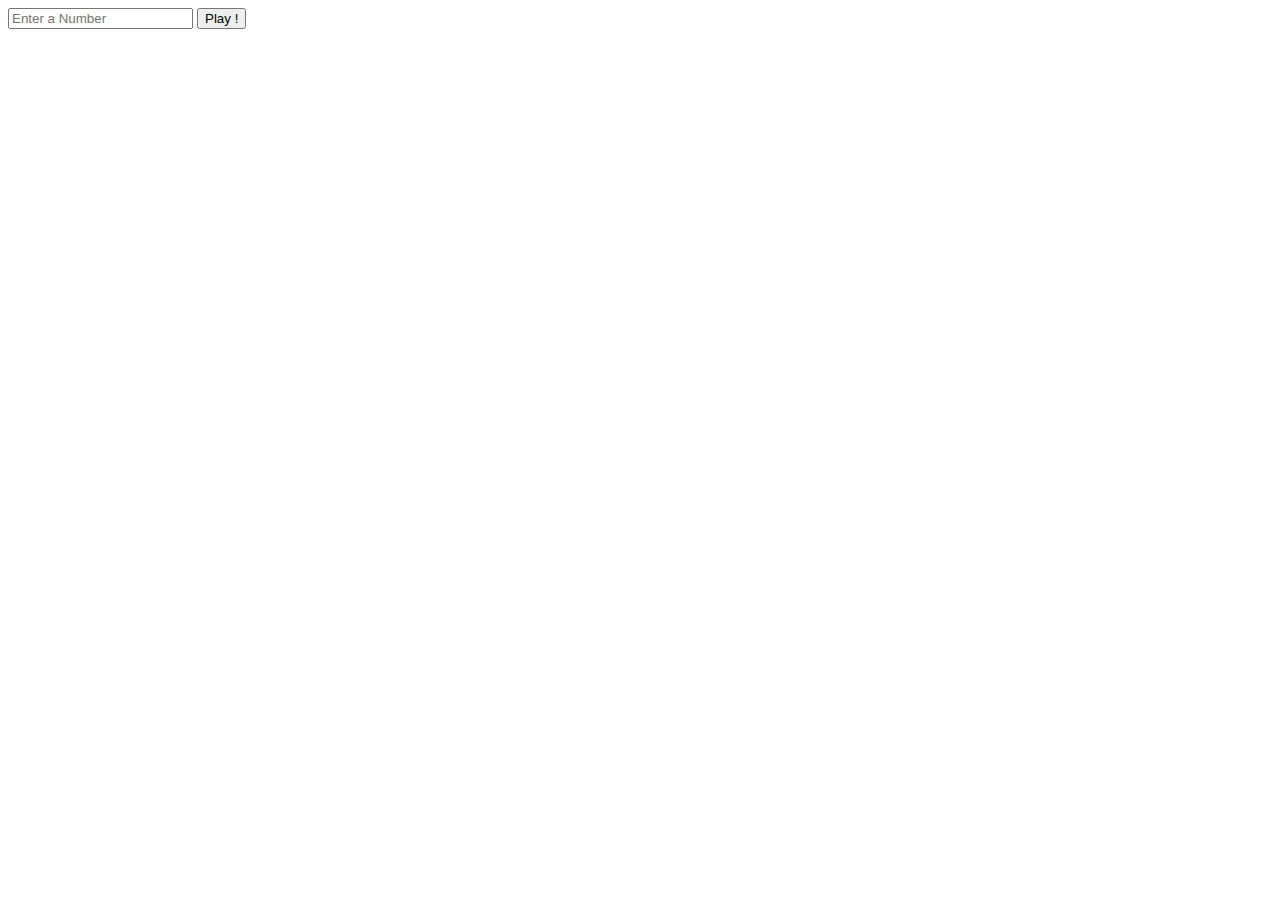
<file: index.html>
<!DOCTYPE html>
<html lang="en">
<head>
    <meta charset="UTF-8">
    <meta http-equiv="X-UA-Compatible" content="IE=edge">
    <meta name="viewport" content="width=device-width, initial-scale=1.0">
    <title>Number Guessing Game</title>
</head>
<body>
    <input id="inputnb" 
                type="number"name="number" 
                placeholder="Enter a Number">
    <button id="turn" onclick="checkGuess()">Play !</button>
    <p class="guesses"></p>
    <p class="lastResult"></p>
    <p class="lowOrHi"></p>
    <script src="app.js"></script>
</body>
</html>
</file>
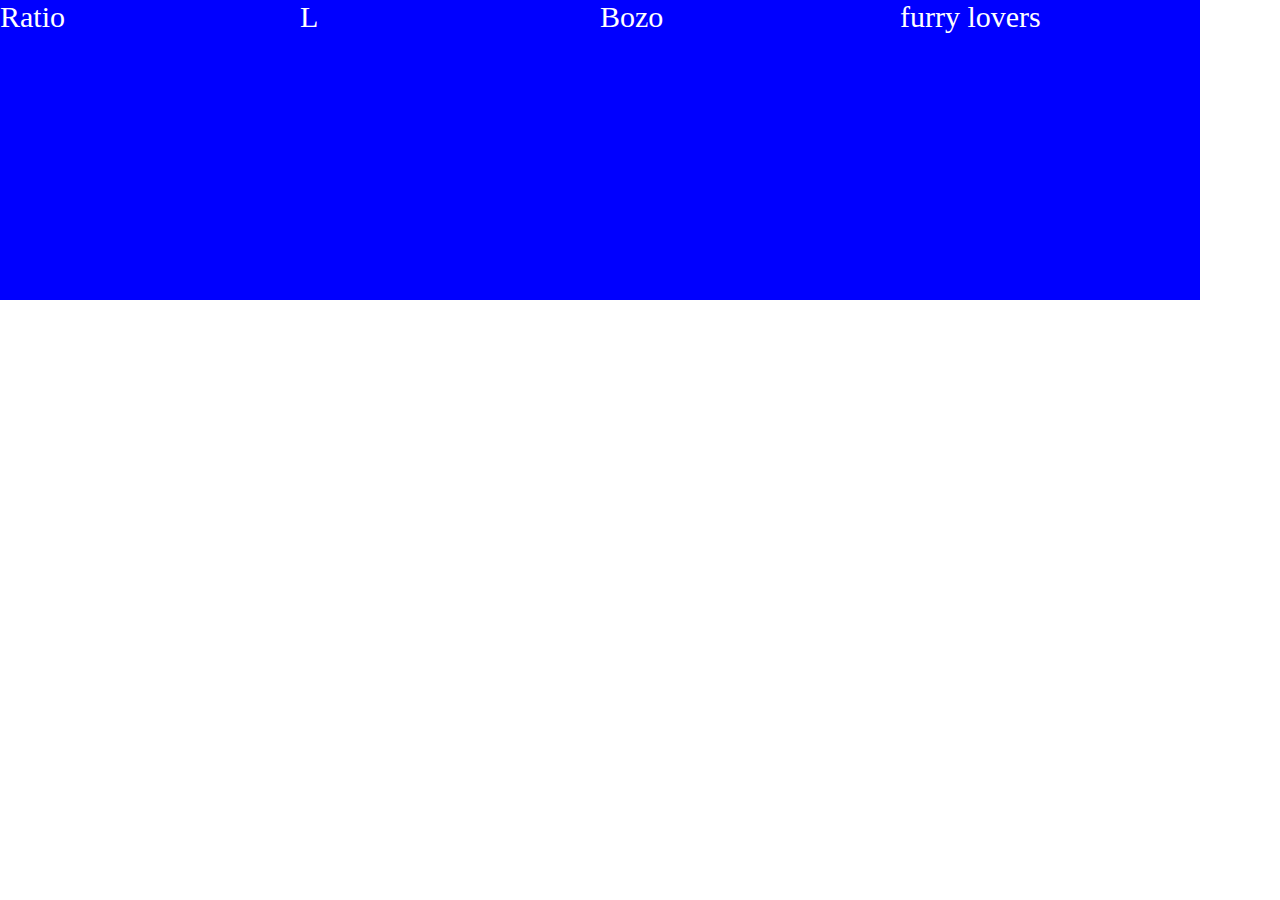
<file: index3.html>
<!DOCTYPE html>
<html lang="en">
  <head>
    <meta charset="UTF-8" />
    <meta name="viewport" content="width=device-width, initial-scale=1.0" />
    <meta http-equiv="X-UA-Compatible" content="ie=edge" />
    <title>Exo 2</title>
    <link rel="stylesheet" href="style3.css" />
  </head>
  <body>
    <div class="card">
      <div class="containerSquare" >
        <div class="innerSquare" id="card1">Ratio</div>
        <div class="outerSquare" id="card1F">Ludwig</div>
      </div>
      <div class="containerSquare" >
        <div class="innerSquare" id="card2">L</div>
        <div class="outerSquare" id="card2F">Ethan</div>
      </div>
      <div class="containerSquare" >
        <div class="innerSquare" id="card3">Bozo</div>
        <div class="outerSquare" id="card3F">Nabil</div>
      </div>
      <div class="containerSquare" >
        <div class="innerSquare" id="card4">furry lovers</div>
        <div class="outerSquare" id="card4F">Marc</div>
      </div>
    </div>
    <div class="containerGame"></div>

    <script src="app3.js"></script>
  </body>
</html>
</file>
<file: style3.css>
body,
html {
  width: 100%;
  height: 100%;
  margin: 0;
}




.containerSquare {
  width: 300px;
  height: 300px;
  display: flex;
  align-items: center;
  justify-content: center;
  transform-style: preserve-3d;
  position: relative;
  transition: transform 1s ease-in;
}

.innerSquare {
  color: white;
  width: 100%;
  height: 100%;
  font-size: 30px;
  position: absolute;
  backface-visibility: hidden;
  background: blue;
  display: flex;
  width: 100%;
  flex-wrap: wrap;
  gap: 0.5rem;
}

.outerSquare {
  color: white;
  width: 100%;
  height: 100%;
  font-size: 30px;
  position: absolute;
  background: red;
  backface-visibility: hidden;
  transform: rotateY(180deg);
}

.containerGame {
  display: flex;
  width: 100%;
  flex-wrap: wrap;
  gap: 0.5rem;
}

.card{
  display: flex;
}
</file>
